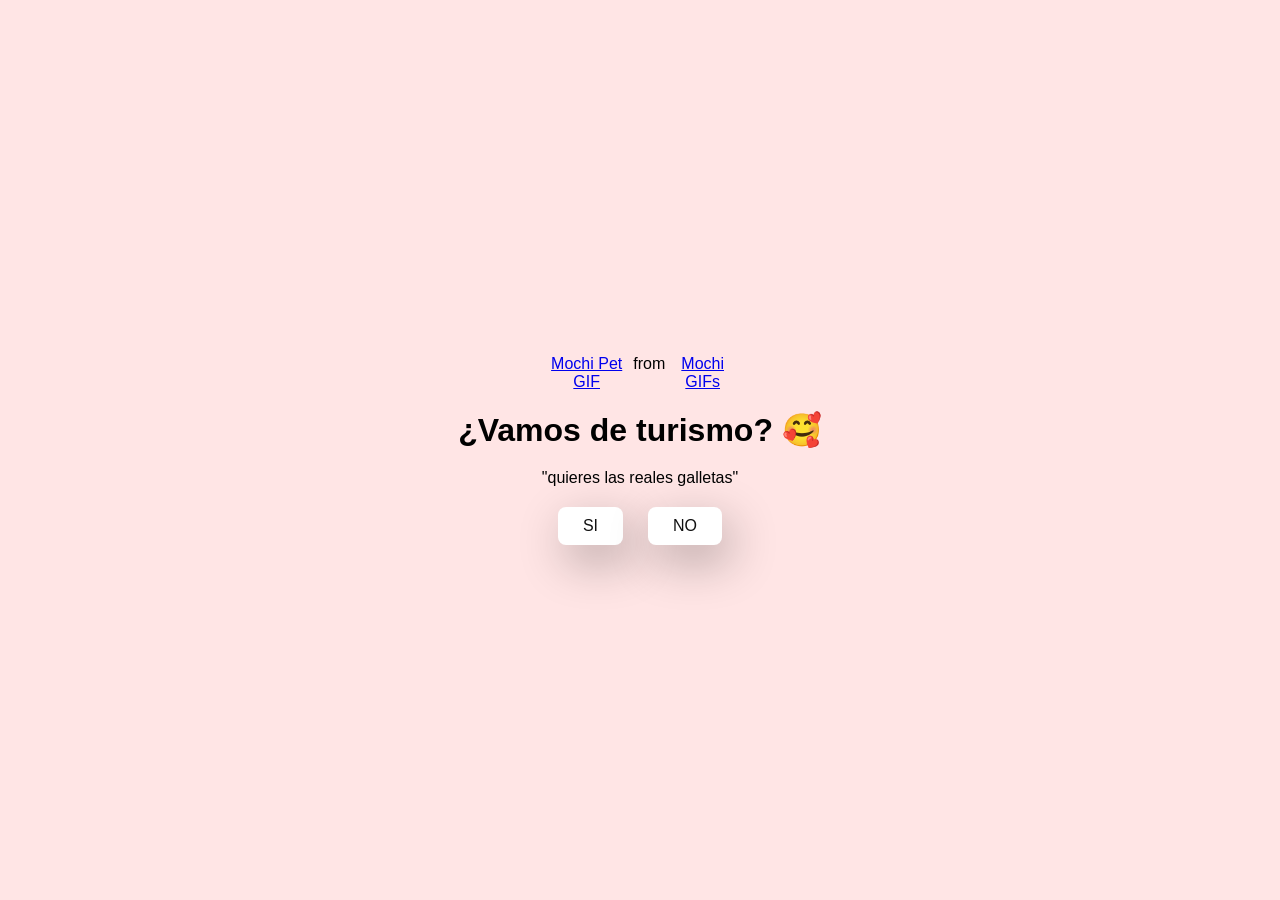
<file: declarase tu amor/index.html>
<!DOCTYPE html>
<html lang="en">
<head>
    <meta charset="UTF-8">
    <meta name="viewport" content="width=device-width, initial-scale=1.0">
    <link rel="stylesheet" href="style.css">
    <title>Te gustaria salir conmigo?</title>
</head>
<body>
    <audio autoplay>
        <source src="Music/music2.mp3">
    </audio>
    <div class="container">
        <div class="tenor-gif-embed" data-postid="2871482820979272488" data-share-method="host" data-aspect-ratio="1.28351" data-width="100%"><a href="https://tenor.com/view/mochi-pet-mochi-cat-cute-squiddy-gif-2871482820979272488">Mochi Pet GIF</a>from <a href="https://tenor.com/search/mochi-gifs">Mochi GIFs</a></div> <script type="text/javascript" async src="https://tenor.com/embed.js"></script>
        <h1>¿Vamos de turismo? 🥰</h1>
        <p>"quieres las reales galletas"</p>
        <div class="btn">  
         
            <a href="si.html">SI</a>
            <a href="no1.html">NO</a>
        </div>
    </div>
</body>
</html>
</file>
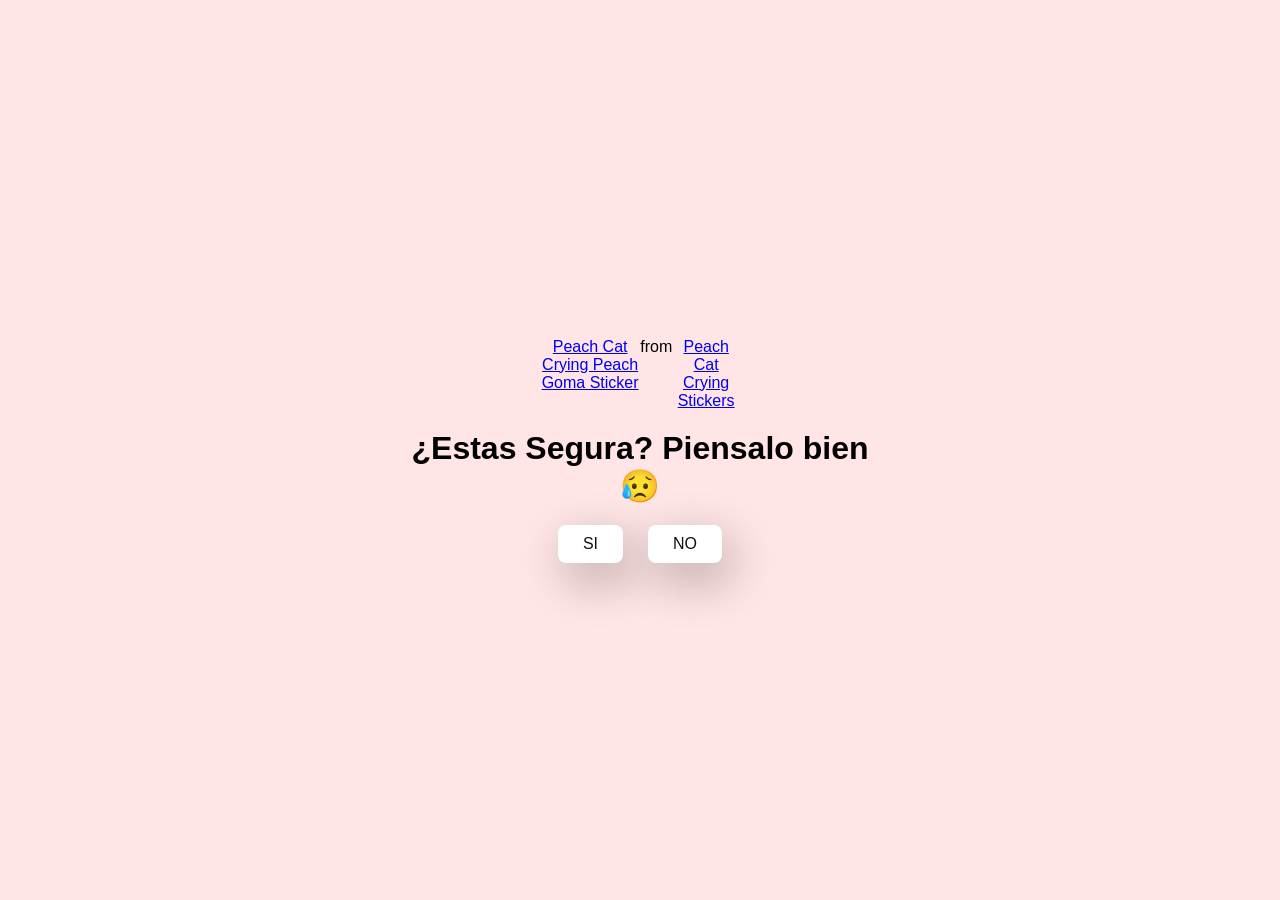
<file: declarase tu amor/no1.html>
<!DOCTYPE html>
<html lang="en">
<head>
    <meta charset="UTF-8">
    <meta name="viewport" content="width=device-width, initial-scale=1.0">
    <link rel="stylesheet" href="style.css">
    <title>Piensatelo...</title>
</head>
<body>
    <audio id="bgm" autoplay>
        <source src="Music/music2.mp3">
    </audio>
    <div class="container">
        <div class="tenor-gif-embed" data-postid="18148463711766725559" data-share-method="host" data-aspect-ratio="1.0641" data-width="100%"><a href="https://tenor.com/view/peach-cat-crying-peach-goma-peach-and-goma-mochi-mochi-peach-cat-gif-gif-18148463711766725559">Peach Cat Crying Peach Goma Sticker</a>from <a href="https://tenor.com/search/peach+cat+crying-stickers">Peach Cat Crying Stickers</a></div> <script type="text/javascript" async src="https://tenor.com/embed.js"></script>
        <h1>¿Estas Segura? Piensalo bien 😥  </h1>
        <div class="btn">
            <a href="si.html">SI</a>
            <a href="no2.html">NO</a>
        </div>
    </div>
    <script src="music.js" defer></script>
</body>
</html>
</file>
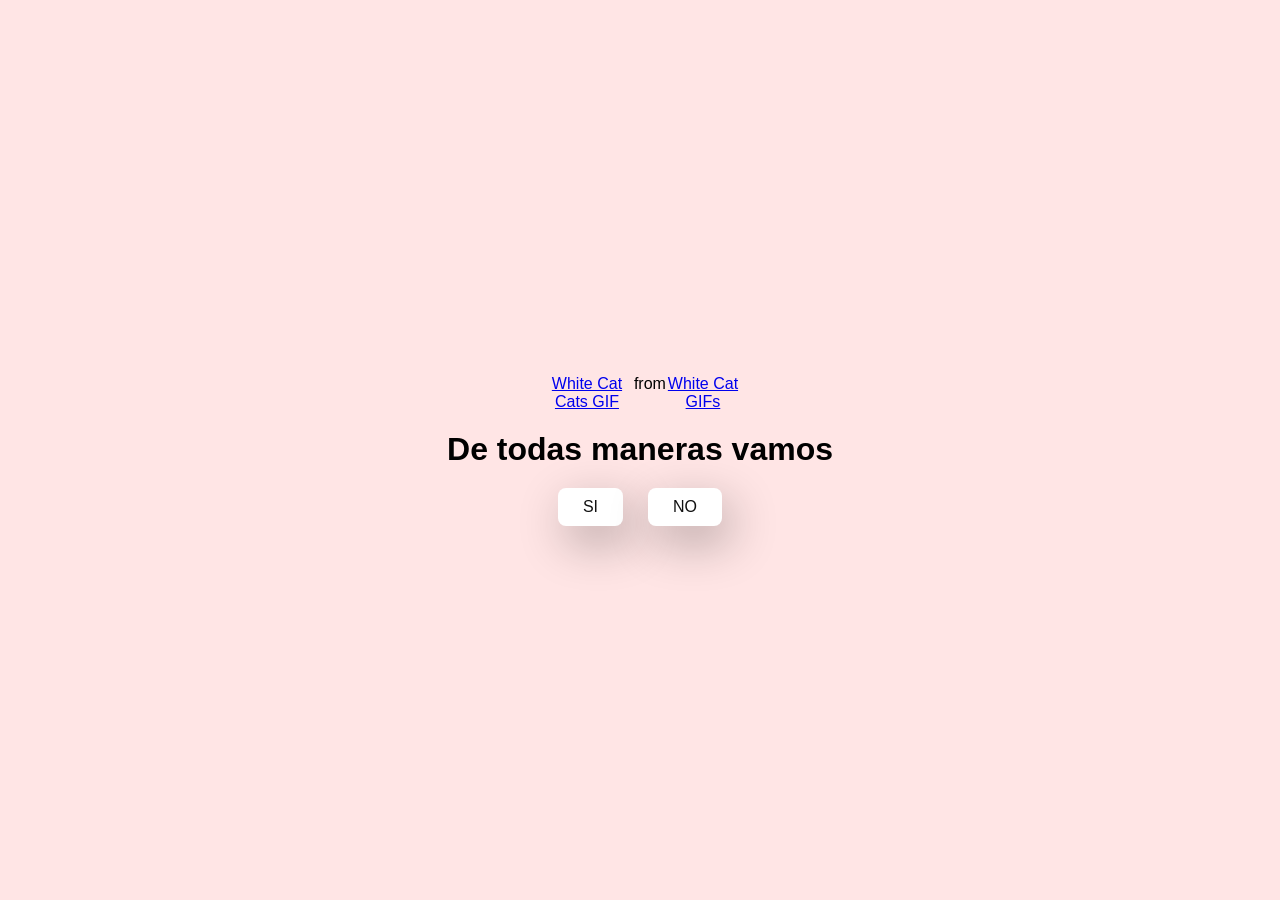
<file: declarase tu amor/no2.html>
<!DOCTYPE html>
<html lang="en">
<head>
    <meta charset="UTF-8">
    <meta name="viewport" content="width=device-width, initial-scale=1.0">
    <link rel="stylesheet" href="style.css">
    <title>Seras mia...</title>
</head>
<body>
    <audio id="bgm" autoplay>
        <source src="Music/music2.mp3">
    </audio>
    <div class="container">
        <div class="tenor-gif-embed" data-postid="21443416" data-share-method="host" data-aspect-ratio="0.95625" data-width="100%"><a href="https://tenor.com/view/white-cat-cats-hell-yeah-cat-gif-21443416">White Cat Cats GIF</a>from <a href="https://tenor.com/search/white+cat-gifs">White Cat GIFs</a></div> <script type="text/javascript" async src="https://tenor.com/embed.js"></script>
        <h1>De todas maneras vamos </h1>
        <div class="btn">
            <a href="si.html">SI</a>
            <a href="#" id="btn-random">NO</a>
        </div>
    </div>
    <script src="music.js" defer></script>
    <script src="script.js"></script>
</body>
</html>
</file>
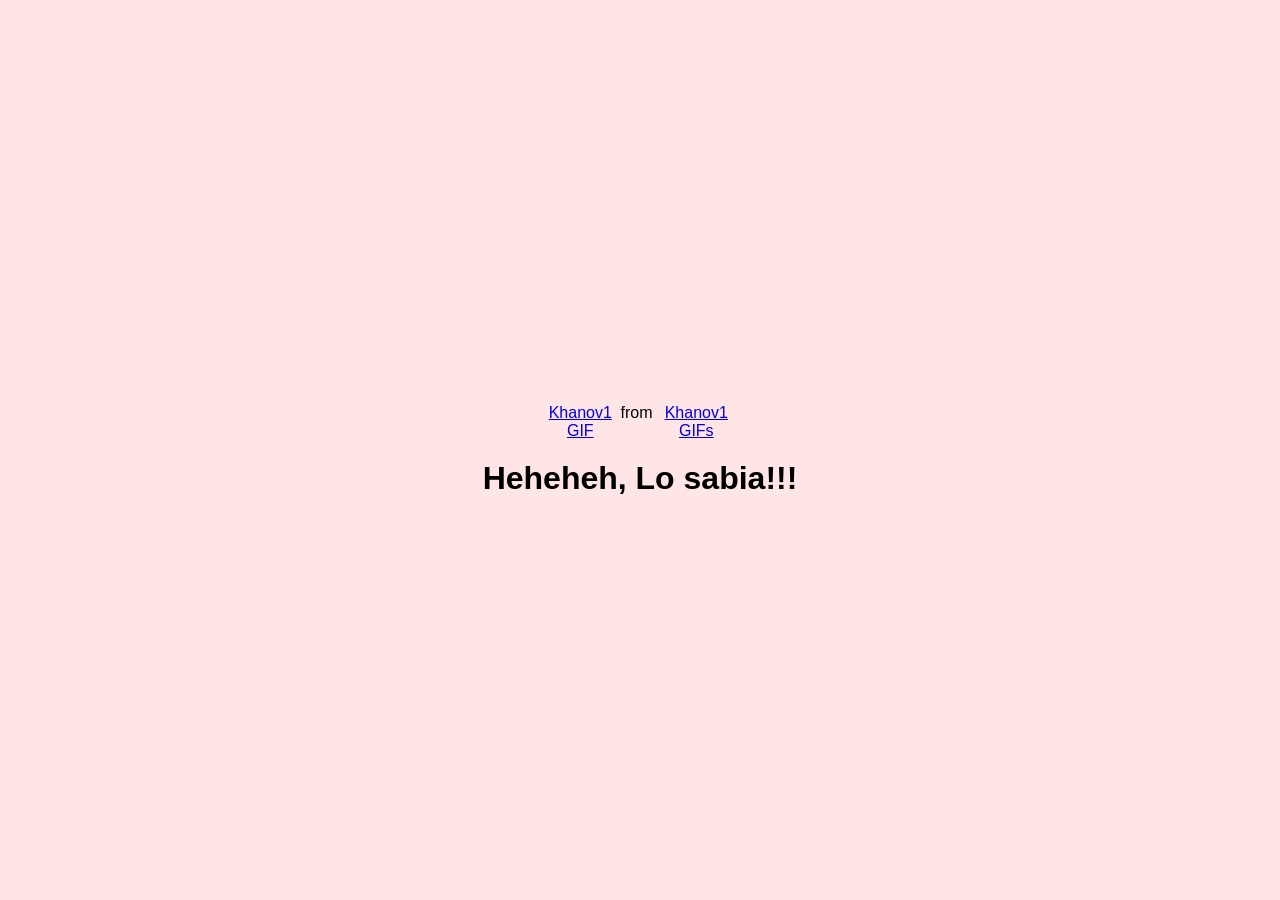
<file: declarase tu amor/si.html>
<!DOCTYPE html>
<html lang="en">
<head>
    <meta charset="UTF-8">
    <meta name="viewport" content="width=device-width, initial-scale=1.0">
    <link rel="stylesheet" href="style.css">
    <title>ohh</title>
</head>
<body>
    <audio id="bgm" autoplay>
        <source src="Music/music2.mp3">
    </audio>
    <div class="container">
        <div class="tenor-gif-embed" data-postid="11000679121036284802" data-share-method="host" data-aspect-ratio="1" data-width="100%"><a href="https://tenor.com/view/khanov1-gif-11000679121036284802">Khanov1 GIF</a>from <a href="https://tenor.com/search/khanov1-gifs">Khanov1 GIFs</a></div> <script type="text/javascript" async src="https://tenor.com/embed.js"></script>
        <h1>Heheheh, Lo sabia!!! </h1>
    </div>
    <script src="music.js" defer></script>
</body>
</html>
</file>
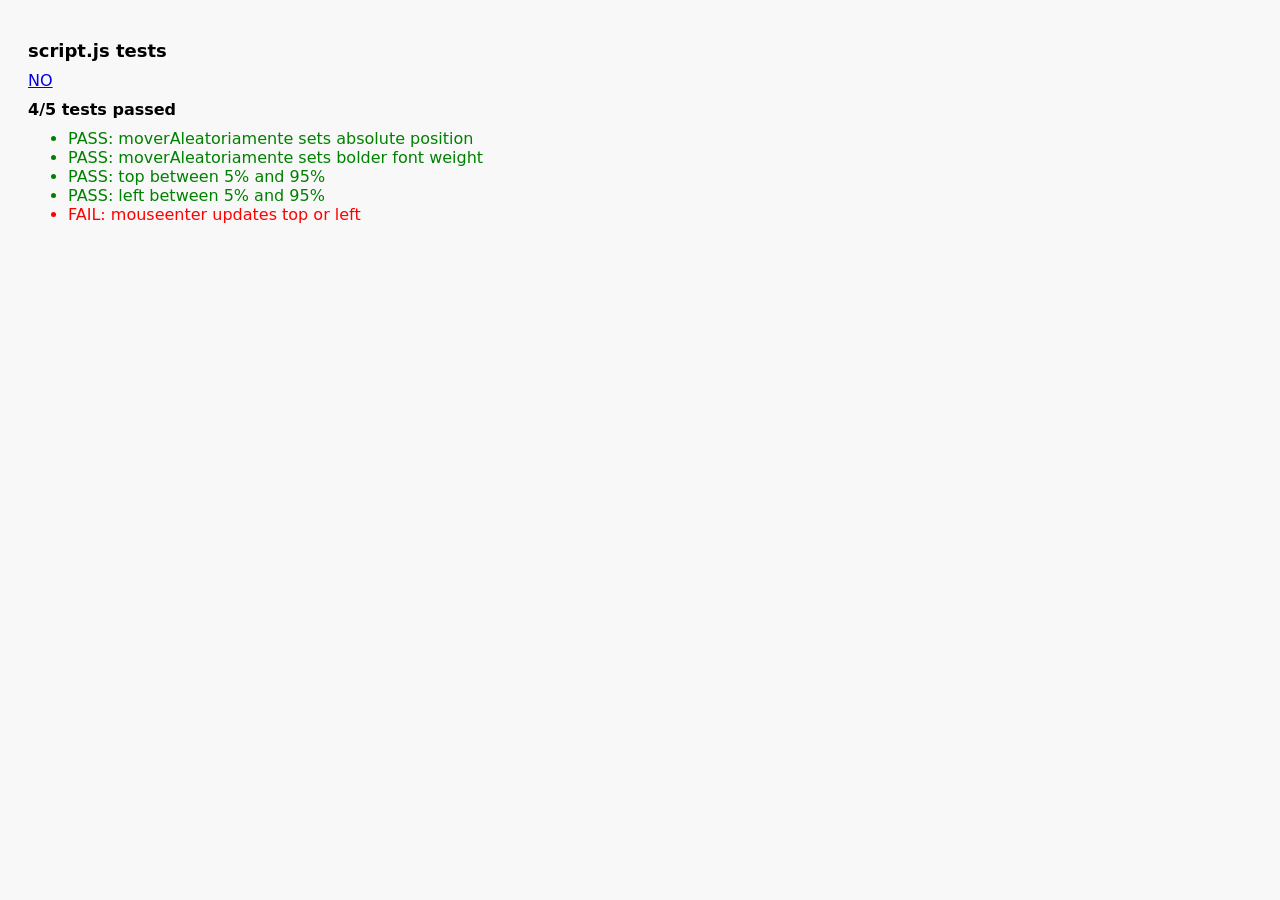
<file: declarase tu amor/tests/test_script.html>
<!DOCTYPE html>
<html lang="en">
<head>
  <meta charset="UTF-8" />
  <meta name="viewport" content="width=device-width, initial-scale=1.0" />
  <title>script.js tests</title>
  <style>
    body { font-family: system-ui, sans-serif; padding: 20px; background: #f8f8f8; }
    h1 { font-size: 18px; margin-bottom: 10px; }
    #summary { font-weight: bold; margin-top: 10px; }
    ul { margin-top: 10px; }
  </style>
  <script src="../script.js" defer></script>
</head>
<body>
  <h1>script.js tests</h1>
  <div class="container">
    <div class="btn">
      <a href="#" id="btn-random">NO</a>
    </div>
  </div>
  <div id="summary"></div>
  <ul id="results"></ul>

  <script>
    document.addEventListener('DOMContentLoaded', function () {
      const results = [];
      function assert(name, condition) {
        results.push({ name, condition });
      }

      // Test 1: moverAleatoriamente directly mutates styles and keeps values in range
      const temp = document.createElement('a');
      document.body.appendChild(temp);
      moverAleatoriamente(temp);
      assert('moverAleatoriamente sets absolute position', temp.style.position === 'absolute');
      assert('moverAleatoriamente sets bolder font weight', temp.style.fontWeight === 'bolder');
      const t = parseFloat(temp.style.top);
      const l = parseFloat(temp.style.left);
      assert('top between 5% and 95%', t >= 5 && t <= 95);
      assert('left between 5% and 95%', l >= 5 && l <= 95);

      // Test 2: event listener exists and moves the button on mouseenter
      const btn = document.querySelector('#btn-random');
      const prevTop = btn.style.top;
      const prevLeft = btn.style.left;
      btn.dispatchEvent(new Event('mouseenter', { bubbles: true }));
      assert('mouseenter updates top or left', btn.style.top !== prevTop || btn.style.left !== prevLeft);

      // Render results
      const list = document.getElementById('results');
      let pass = 0;
      results.forEach(r => {
        const li = document.createElement('li');
        li.textContent = (r.condition ? 'PASS: ' : 'FAIL: ') + r.name;
        li.style.color = r.condition ? 'green' : 'red';
        list.appendChild(li);
        if (r.condition) pass++;
      });
      document.getElementById('summary').textContent = pass + '/' + results.length + ' tests passed';
    });
  </script>
</body>
</html>
</file>
<file: declarase tu amor/style.css>
* {
    margin: 0;
    padding: 0;
    box-sizing: border-box;
    font-family: sans-serif;
}

body {
    position: relative;
    width: 100%;
    min-height: 100vh;
    display: flex;
    justify-content: center;
    align-items: center;
    background-color: #ffe5e5;
}

.container {
    display: flex;
    flex-direction: column;
    text-align: center;
    align-items: center;
    gap: 20px;
    max-width: 500px;
    margin: 20px;
}

.container .tenor-gif-embed {
    display: flex;
    max-width: 200px;
}

.container .btn {
    display: flex;
    gap: 25px;
}

.btn a {
    text-decoration: none;
    color: #111;
    background: #fff;
    padding: 10px 25px;
    border-radius: 8px;
    box-shadow: 0.5rem 1rem 3rem rgba(0, 0, 0, 0.3);

}
</file>
